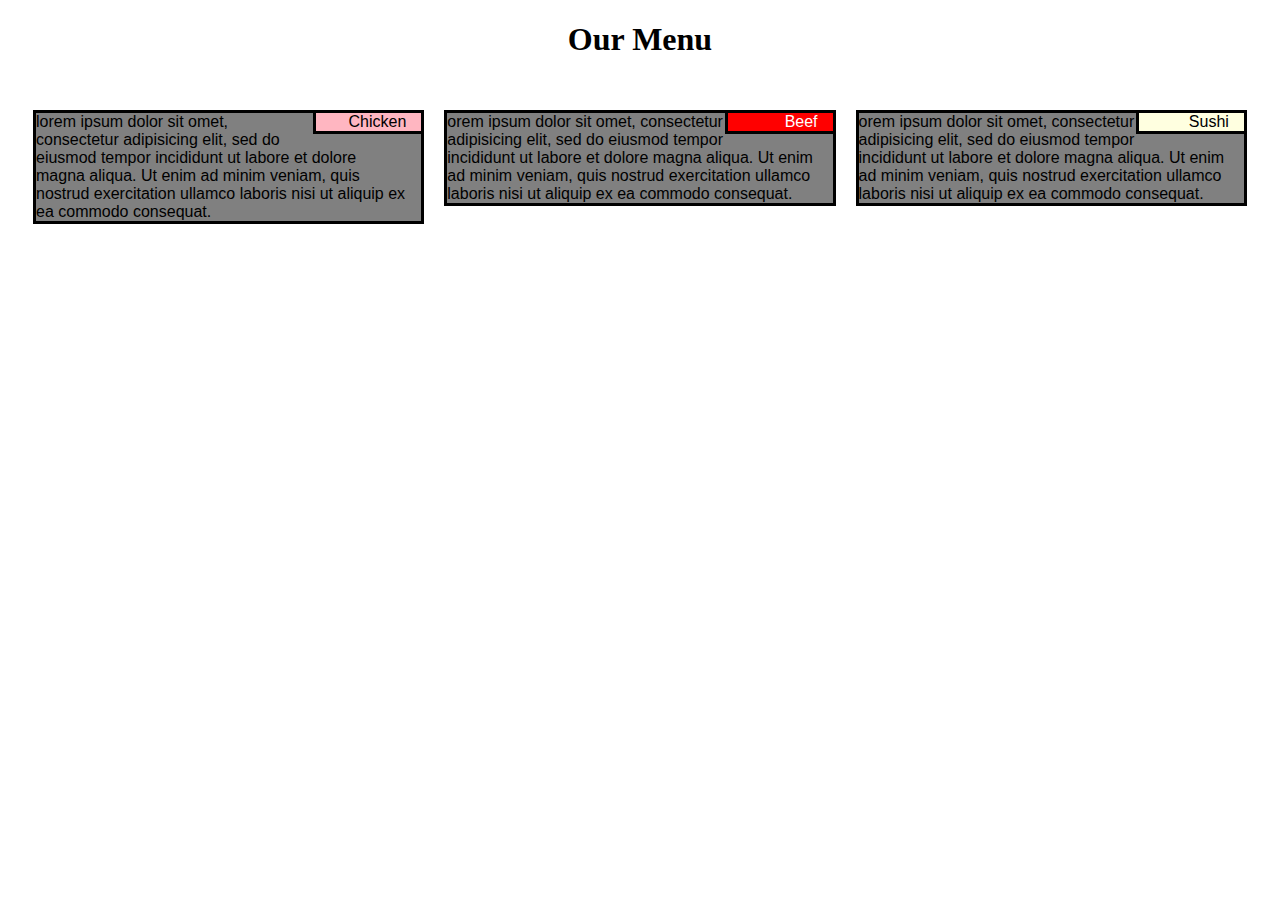
<file: module2-solution/index.html>
<!DOCTYPE html>
<html>
<head>
<meta charset="utf-8">
<meta name="viewport" content="width=device-width, initial-scale=1">
<title>Assignment Solution for Module 2</title>
<link rel="stylesheet" type="text/css" href="CSS/module2stylesheet.css"
</head>
<body>
<h1><center><bold>Our Menu</bold></center></h1>

<div id="container">

    
  <div class="col-lg-4 col-md-6 col-sm-1"><p id="p1">Chicken</p><p>lorem ipsum dolor sit omet, consectetur adipisicing elit, sed do eiusmod tempor incididunt ut labore et dolore magna aliqua.  Ut enim ad minim veniam, quis nostrud exercitation ullamco laboris nisi ut aliquip ex ea commodo consequat.</p></div>
  
  <div class="col-lg-4 col-md-6 col-sm-1"><p id="p2">Beef</p><p>orem ipsum dolor sit omet, consectetur adipisicing elit, sed do eiusmod tempor incididunt ut labore et dolore magna aliqua.  Ut enim ad minim veniam, quis nostrud exercitation ullamco laboris nisi ut aliquip ex ea commodo consequat.</p></div>
    
  <div class="col-lg-4 col-md-12 col-sm-1"><p id="p3">Sushi</p><p>orem ipsum dolor sit omet, consectetur adipisicing elit, sed do eiusmod tempor incididunt ut labore et dolore magna aliqua.  Ut enim ad minim veniam, quis nostrud exercitation ullamco laboris nisi ut aliquip ex ea commodo consequat.</p></div>
</div>


</body>
</html>
</file>
<file: module2-solution/CSS/module2stylesheet.css>
<style>
/********** Base styles **********/
* {
  box-sizing: border-box;
  margin:0;
  padding:0;
}
/*h1 {
  margin-bottom: 15px;
}*/

div#container {
  padding-right: 15px;
  padding-left: 15px;
  margin-right: auto;
  margin-left: auto;
  position: relative;
  top: 30px;
}

p {
  border: 3px solid black;
  background-color: #808080;
  margin-top:0px;
  padding-right: 15px;
  margin-right:10px;
  margin-left:10px;
  font-family: Helvetica;
  color: black;
}

#p1 {
  background-color: #FFB6C1;
  position: relative;
  /*margin-left: auto;*/
  margin-bottom:0px;
  margin-top: 0px;
  text-align: right;
  padding-right: 15px;
  padding-left: 15px;
  width:75px;
  float: right; 
}
#p2 {
  background-color: #FF0000;
  color:#FFFFFF;
  position: relative;
  margin-left: auto;
  margin-bottom:0px;
  margin-top: 0px;
  text-align: right;
  padding-right: 15px;
  padding-left: 15px;
  width:75px;
  float: right;
  clear: left;
}
#p3 {
  background-color: #FFFFE0;
  position: relative;
  margin-left: auto;
  margin-bottom:0px;
  margin-top:0px;
  text-align: right;
  padding-right: 15px;
  padding-left: 15px;
  width:75px;
  float: right;
  clear: left;



}
/* Simple Responsive Framework. */
.row {
  width: 100%;
}
/********** Desktop Size **********/
@media (min-width: 992px) {
  .col-lg-1, .col-lg-2, .col-lg-3, .col-lg-4, .col-lg-5, .col-lg-6, .col-lg-7, .col-lg-8, .col-lg-9, .col-lg-10, .col-lg-11, .col-lg-12 {
    float: left;
  }
  .col-lg-1 {
    width: 8.33%;
  }
  .col-lg-2 {
    width: 16.66%;
  }
  .col-lg-3 {
    width: 25%;
  }
  .col-lg-4 {
    width: 33.33%;
  }
  .col-lg-5 {
    width: 41.66%;
  }
  .col-lg-6 {
    width: 50%;
  }
  .col-lg-7 {
    width: 58.33%;
  }
  .col-lg-8 {
    width: 66.66%;
  }
  .col-lg-9 {
    width: 74.99%;
  }
  .col-lg-10 {
    width: 83.33%;
  }
  .col-lg-11 {
    width: 91.66%;
  }
  .col-lg-12 {
    width: 100%;
  }
}
/********** Tablet Size **********/
@media (min-width: 768px) and (max-width: 991px) {
  .col-md-1, .col-md-2, .col-md-3, .col-md-4, .col-md-5, .col-md-6, .col-md-7, .col-md-8, .col-md-9, .col-md-10, .col-md-11, .col-md-12 {
    float: left;
  }
  .col-md-1 {
    width: 8.33%;
  }
  .col-md-2 {
    width: 16.66%;
  }
  .col-md-3 {
    width: 25%;
  }
  .col-md-4 {
    width: 33.33%;
  }
  .col-md-5 {
    width: 41.66%;
  }
  .col-md-6 {
    width: 50%;
  }
  .col-md-7 {
    width: 58.33%;
  }
  .col-md-8 {
    width: 66.66%;
  }
  .col-md-9 {
    width: 74.99%;
  }
  .col-md-10 {
    width: 83.33%;
  }
  .col-md-11 {
    width: 91.66%;
  }
  .col-md-12 {
    width: 100%;
  }
  /********** Mobile View **********/
@media (max-width: 767px) {
  .col-sm-1, .col-sm-2, .col-sm-3, .col-sm-4, .col-sm-5, .col-sm-6, .col-sm-7, .col-sm-8, .col-sm-9, .col-sm-10, .col-sm-11, .col-sm-12 {
    float: left;
    border: 1px solid green;
  }
  .col-sm-1 {
    width: 8.33%;
  }
  .col-sm-2 {
    width: 16.66%;
  }
  .col-sm-3 {
    width: 25%;
  }
  .col-sm-4 {
    width: 33.33%;
  }
  .col-sm-5 {
    width: 41.66%;
  }
  .col-sm-6 {
    width: 50%;
  }
  .col-sm-7 {
    width: 58.33%;
  }
  .col-sm-8 {
    width: 66.66%;
  }
  .col-sm-9 {
    width: 74.99%;
  }
  .col-sm-10 {
    width: 83.33%;
  }
  .col-sm-11 {
    width: 91.66%;
  }
  .col-sm-12 {
    width: 100%;
  }
}
</style>
</file>
